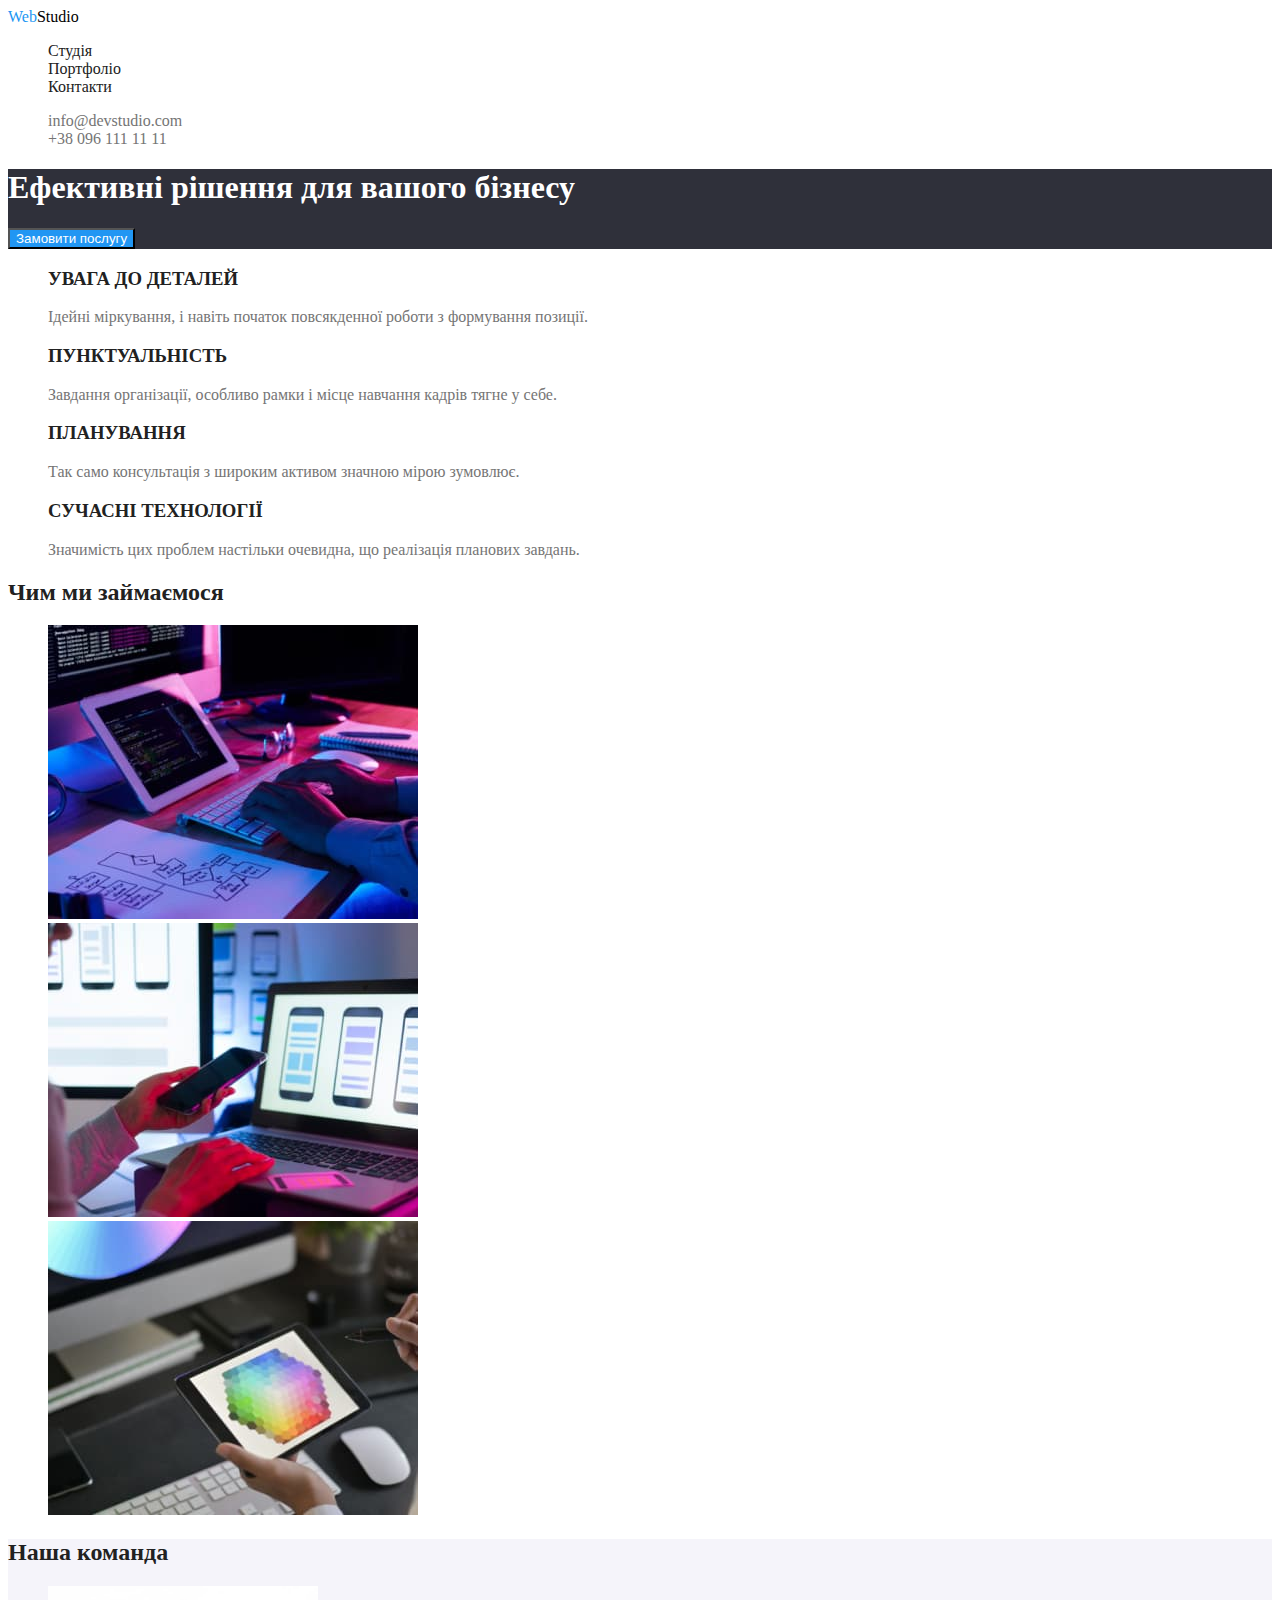
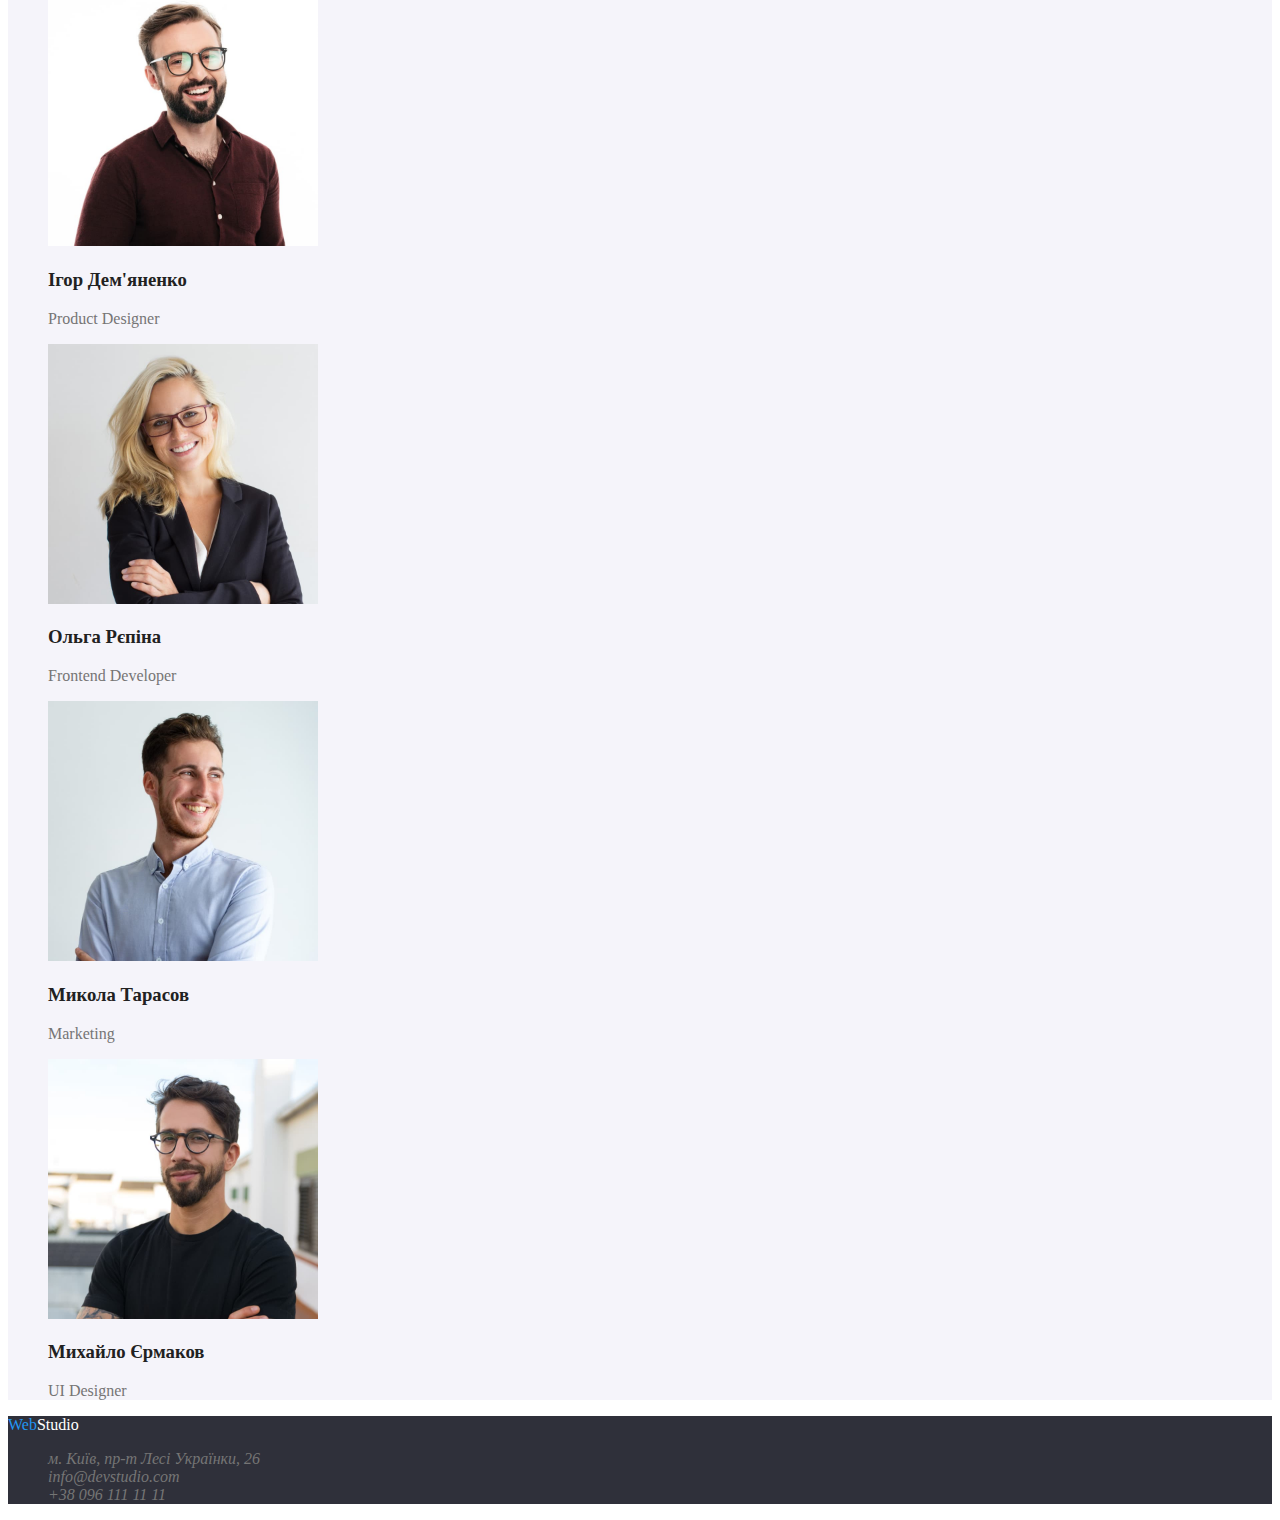
<file: index.html>
<!DOCTYPE html>
<html lang="uk">
  <head>
    <meta charset="UTF-8" />
    <meta http-equiv="X-UA-Compatible" content="IE=edge" />
    <meta name="viewport" content="width=device-width, initial-scale=1.0" />
    <title>homework-02</title>
    <link rel="stylesheet" href="./css/styles.css" />
  </head>
  <body>
    <!--Шапка-->
    <header>
      <nav>
        <a class="logo" lang="en" href="./index.html"><span class="logo-web">Web</span>Studio</a>
        <ul class="site-nav list">
          <li><a class="current" href="./index.html">Студія</a></li>
          <li><a href="./portfolio.html">Портфоліо</a></li>
          <li><a href="#">Контакти</a></li>
        </ul>
      </nav>
      <ul class="contacts list">
        <li><a href="mailto:info@devstudio.com">info@devstudio.com</a></li>
        <li><a href="tel:+380961111111">+38 096 111 11 11</a></li>
      </ul>
    </header>
    <!--Основний контент-->
    <main>
      <!--Герой-->
      <section class="hero">
        <h1 class="hero-title">Ефективні рішення для вашого бізнесу</h1>
        <button type="button" class="button">Замовити послугу</button>
      </section>
      <!--Особливості-->
      <section class="section">
        <h2 class="section-title non-display">Особливості</h2>
        <ul class="list">
          <li>
            <h3 class="section-title">УВАГА ДО ДЕТАЛЕЙ</h3>
            <p>Ідейні міркування, і навіть початок повсякденної роботи з формування позиції.</p>
          </li>
          <li>
            <h3 class="section-title">ПУНКТУАЛЬНІСТЬ</h3>
            <p>Завдання організації, особливо рамки і місце навчання кадрів тягне у себе.</p>
          </li>
          <li>
            <h3 class="section-title">ПЛАНУВАННЯ</h3>
            <p>Так само консультація з широким активом значною мірою зумовлює.</p>
          </li>
          <li>
            <h3 class="section-title">СУЧАСНІ ТЕХНОЛОГІЇ</h3>
            <p>Значимість цих проблем настільки очевидна, що реалізація планових завдань.</p>
          </li>
        </ul>
      </section>
      <!--Чим ми займаємося-->
      <section class="section">
        <h2 class="section-title">Чим ми займаємося</h2>
        <ul class="list">
          <li><img src="./images/box1.jpg" alt="верстка_сторінок" width="370" /></li>
          <li><img src="./images/box2.jpg" alt="оформлення_сайту" width="370" /></li>
          <li><img src="./images/box3.jpg" alt="розробка_дизайну" width="370" /></li>
        </ul>
      </section>
      <!--Наша команда-->
      <section class="section-team">
        <h2 class="section-title">Наша команда</h2>
        <ul class="list">
          <li>
            <img src="./images/img_Igor.jpg" alt="Дизайнер_продуктів" width="270" />
            <h3 class="section-title">Ігор Дем'яненко</h3>
            <p lang="en">Product Designer</p>
          </li>
          <li>
            <img src="./images/img_Olga.jpg" alt="Фронтенд-розробник" width="270" />
            <h3 class="section-title">Ольга Рєпіна</h3>
            <p lang="en">Frontend Developer</p>
          </li>
          <li>
            <img src="./images/img_Mykola.jpg" alt="Маркетинг-спеціаліст" width="270" />
            <h3 class="section-title">Микола Тарасов</h3>
            <p lang="en">Marketing</p>
          </li>
          <li>
            <img
              src="./images/img_Mykhailo.jpg"
              alt="Дизайнер_інтерфейсу_користувачів"
              width="270"
            />
            <h3 class="section-title">Михайло Єрмаков</h3>
            <p lang="en">UI Designer</p>
          </li>
        </ul>
      </section>
    </main>
    <!--Футер-->
    <footer>
      <a class="footer-logo" lang="en" href="./index.html"
        ><span class="logo-web">Web</span>Studio</a
      >
      <address>
        <ul class="contacts list">
          <li>
            <a class="adres" href="">м. Київ, пр-т Лесі Українки, 26</a>
          </li>
          <li><a href="mailto:info@devstudio.com">info@devstudio.com</a></li>
          <li><a href="tel:+380961111111">+38 096 111 11 11</a></li>
        </ul>
      </address>
    </footer>
  </body>
</html>
</file>
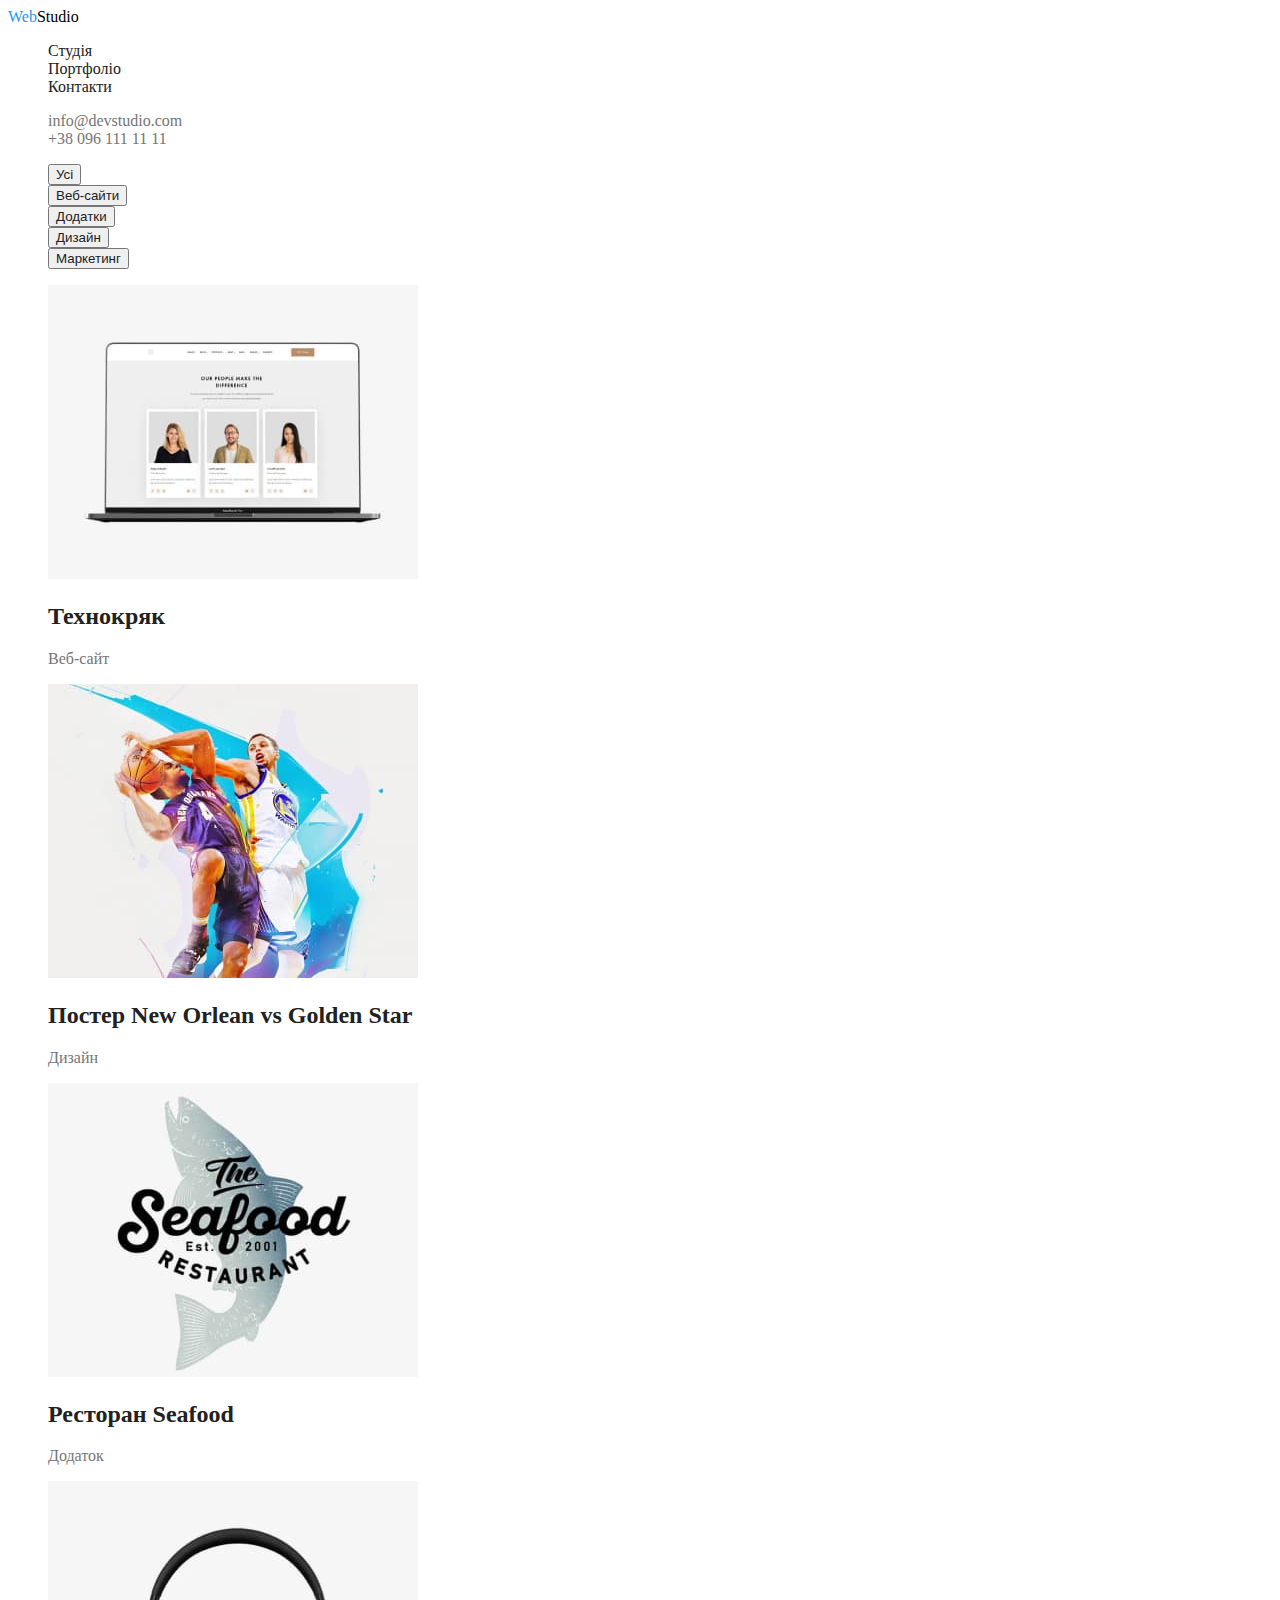
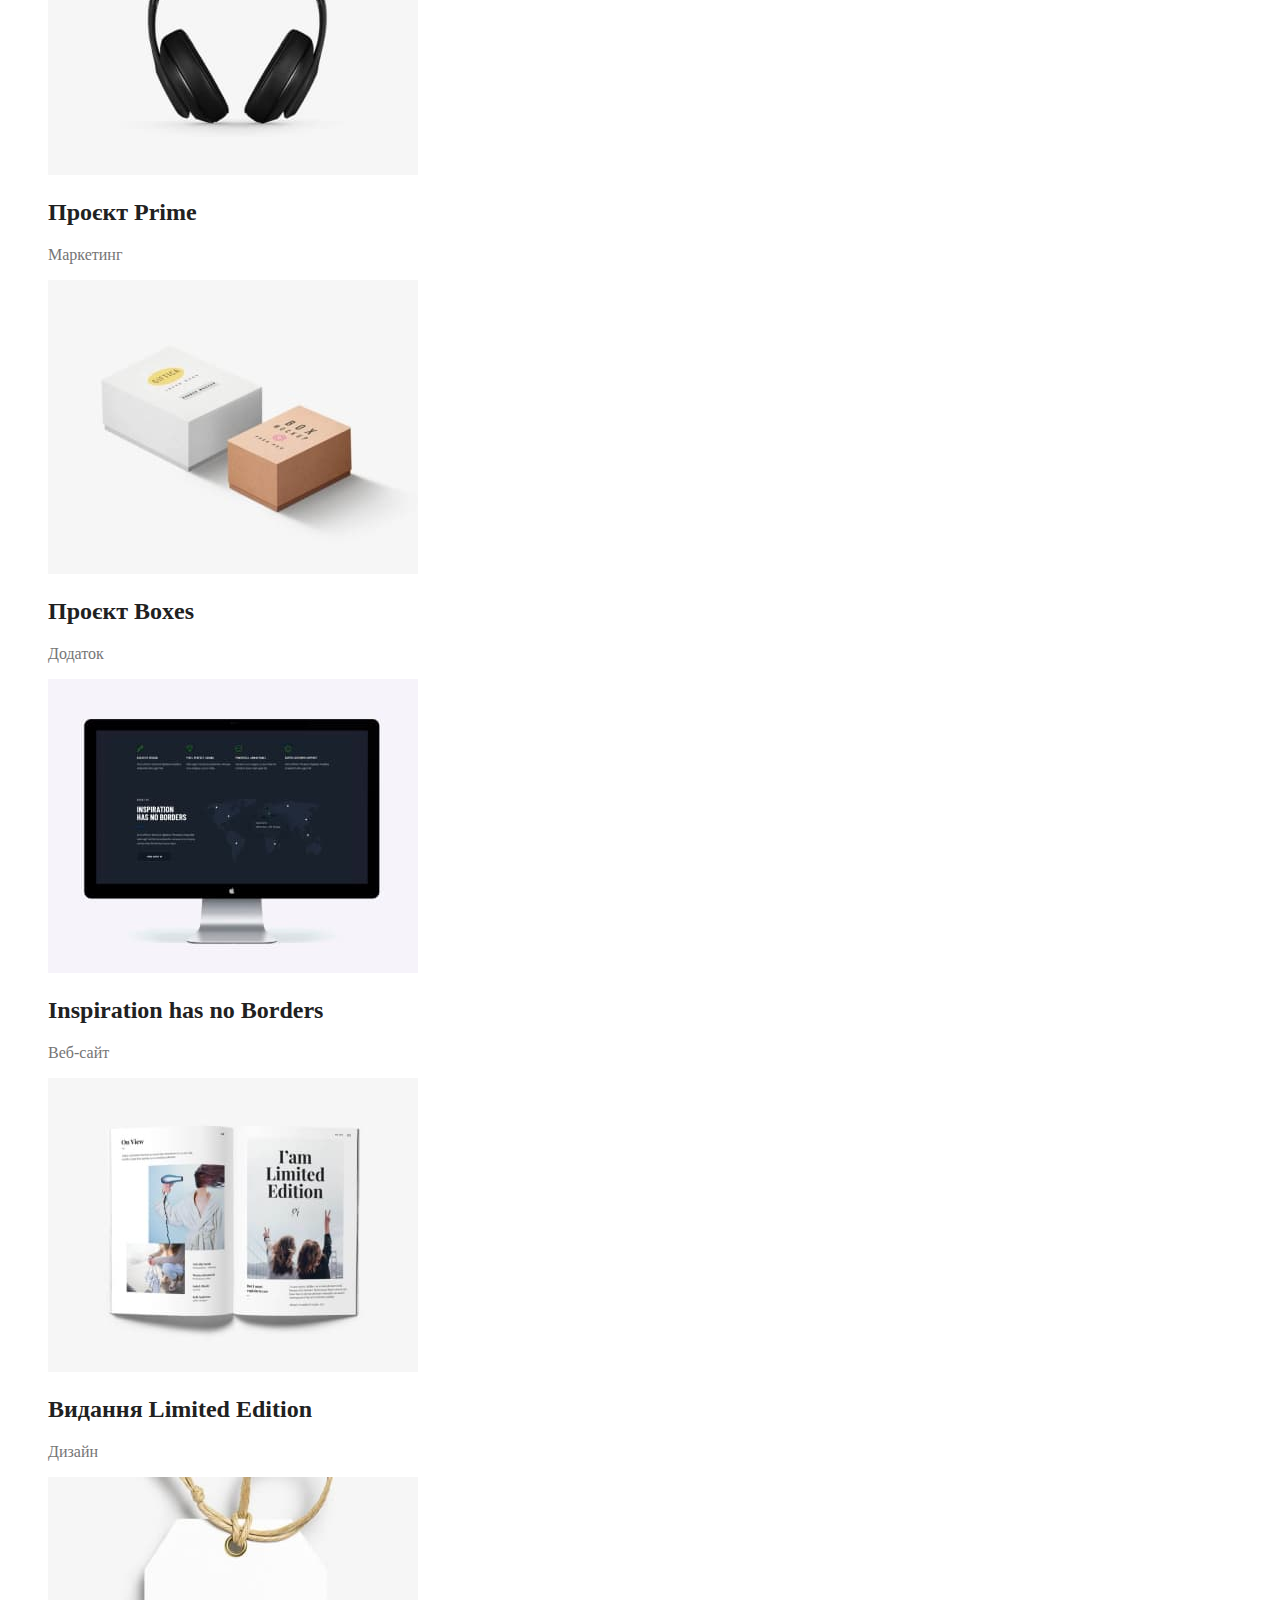
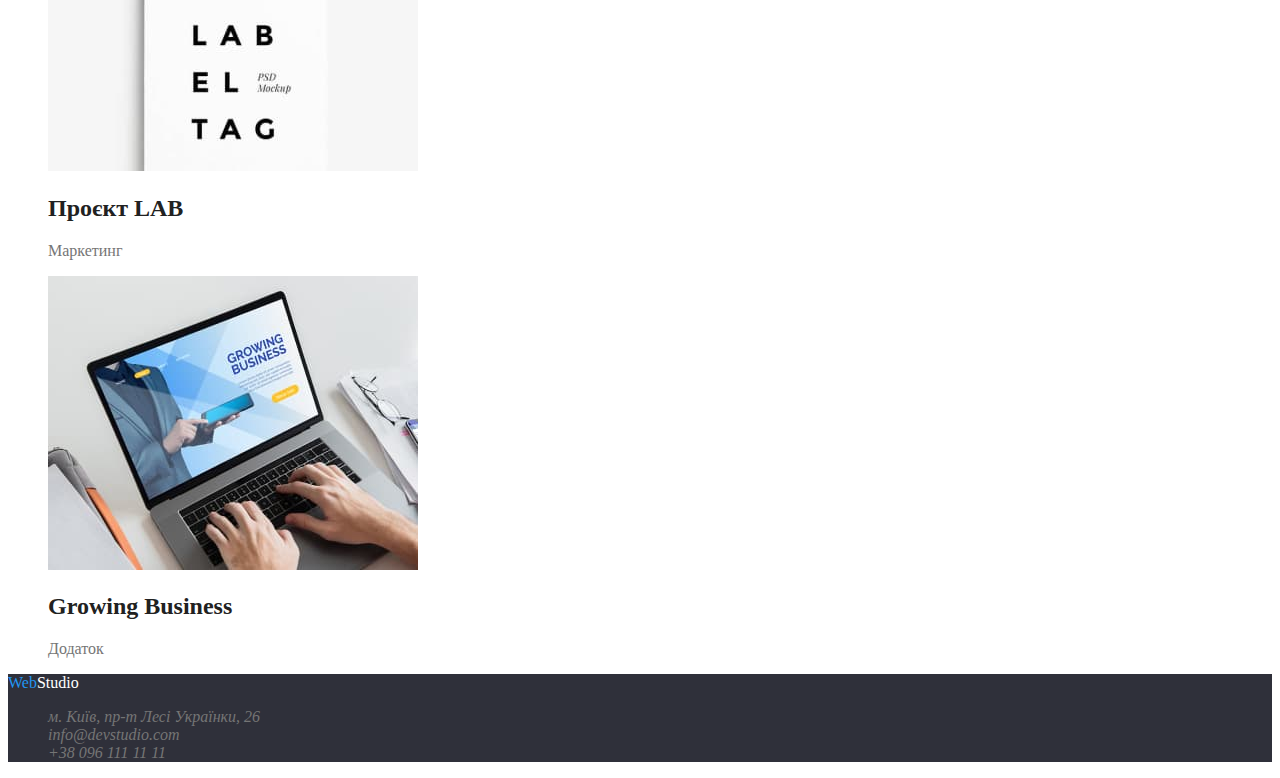
<file: portfolio.html>
<!DOCTYPE html>
<html lang="uk">
  <head>
    <meta charset="UTF-8" />
    <meta http-equiv="X-UA-Compatible" content="IE=edge" />
    <meta name="viewport" content="width=device-width, initial-scale=1.0" />
    <title>portfolio-homework-02</title>
    <link rel="stylesheet" href="./css/styles.css" />
  </head>
  <body>
    <!--Шапка-->
    <header>
      <nav>
        <a class="logo" lang="en" href="./index.html"><span class="logo-web">Web</span>Studio</a>
        <ul class="site-nav list">
          <li><a href="./index.html">Студія</a></li>
          <li><a class="current" href="./portfolio.html">Портфоліо</a></li>
          <li><a href="#">Контакти</a></li>
        </ul>
      </nav>
      <ul class="contacts list">
        <li><a href="mailto:info@devstudio.com">info@devstudio.com</a></li>
        <li><a href="tel:+380961111111">+38 096 111 11 11</a></li>
      </ul>
    </header>
    <main>
      <ul class="list">
        <li><button class="button-portf" type="button">Усі</button></li>
        <li><button class="button-portf" type="button">Веб-сайти</button></li>
        <li><button class="button-portf" type="button">Додатки</button></li>
        <li><button class="button-portf" type="button">Дизайн</button></li>
        <li><button class="button-portf" type="button">Маркетинг</button></li>
      </ul>

      <section>
        <h2 class="section-title non-display">Приклади</h2>
        <ul class="list">
          <li>
            <img src="./images/portfolio/technocrack.jpg" alt="Приклад-сайту" width="370" />
            <h2 class="section-title">Технокряк</h2>
            <p>Веб-сайт</p>
          </li>
          <li>
            <img src="./images/portfolio/new-orlean.jpg" alt="Приклад-дизайну" width="370" />
            <h2 class="section-title">Постер New Orlean vs Golden Star</h2>
            <p>Дизайн</p>
          </li>
          <li>
            <img src="./images/portfolio/seafood.jpg" alt="Приклад-додатків" width="370" />
            <h2 class="section-title">Ресторан Seafood</h2>
            <p>Додаток</p>
          </li>
          <li>
            <img src="./images/portfolio/project-prime.jpg" alt="Маркетинг-проект" width="370" />
            <h2 class="section-title">Проєкт Prime</h2>
            <p>Маркетинг</p>
          </li>
          <li>
            <img src="./images/portfolio/boxes-project.jpg" alt="Проект-з-коробки" width="370" />
            <h2 class="section-title">Проєкт Boxes</h2>
            <p>Додаток</p>
          </li>
          <li>
            <img src="./images/portfolio/inspiration.jpg" alt="Натхнення-не-має-меж" width="370" />
            <h2 class="section-title">Inspiration has no Borders</h2>
            <p>Веб-сайт</p>
          </li>
          <li>
            <img src="./images/portfolio/limited-edition.jpg" alt="Обмежений-тираж" width="370" />
            <h2 class="section-title">Видання Limited Edition</h2>
            <p>Дизайн</p>
          </li>
          <li>
            <img src="./images/portfolio/lab-project.jpg" alt="Розробка-лейблу" width="370" />
            <h2 class="section-title">Проєкт LAB</h2>
            <p>Маркетинг</p>
          </li>
          <li>
            <img src="./images/portfolio/business.jpg" alt="Зростаючий-бізнес" width="370" />
            <h2 class="section-title">Growing Business</h2>
            <p>Додаток</p>
          </li>
        </ul>
      </section>
    </main>
    <!--Футер-->
    <footer>
      <a class="footer-logo" lang="en" href="./index.html"
        ><span class="logo-web">Web</span>Studio</a
      >
      <address>
        <ul class="contacts list">
          <li>
            <a class="adres" href="">м. Київ, пр-т Лесі Українки, 26</a>
          </li>
          <li><a href="mailto:info@devstudio.com">info@devstudio.com</a></li>
          <li><a href="tel:+380961111111">+38 096 111 11 11</a></li>
        </ul>
      </address>
    </footer>
  </body>
</html>
</file>
<file: css/styles.css>
:root {
  --white-color: #ffffff;
  --background-col: #ffffff;
  --color-hover: #2196f3;
  --hero-text-color: #ffffff;
  --logo-text-col: #000000;
  --title-text-color: #212121;
  --text-color: #757575;
  --background-hero-footer-col: #2f303a;
  --background-section-col: #f5f4fa;
  --footer-text-color: rgba(255, 255, 255, 0.6);
}
body {
  color: var(--text-color);
}
a {
  text-decoration: none;
}
.list {
  list-style: none;
}
/* Шапка */
.logo-web {
  color: var(--color-hover);
}
.logo {
  color: var(--logo-text-col);
}
.site-nav .current:visited {
  color: green;
}

.site-nav a {
  color: var(--title-text-color);
}
.site-nav a:hover,
.site-nav a:focus,
.contacts a:hover,
.contacts a:focus {
  color: var(--color-hover);
}
.contacts a {
  color: var(--text-color);
}
/* Основний контент */
.hero {
  background-color: var(--background-hero-footer-col);
}
.hero-title {
  color: var(--hero-text-color);
}
.button {
  color: var(--hero-text-color);
  background-color: var(--color-hover);
}
.button-portf {
  color: var(--title-text-color);
}
.button-portf:hover,
.button-portf:focus {
  color: var(--hero-text-color);
  background-color: var(--color-hover);
}
.section-title {
  color: var(--title-text-color);
}
.non-display {
  position: absolute;
  white-space: nowrap;
  width: 1px;
  height: 1px;
  overflow: hidden;
  border: 0;
  padding: 0;
  clip: rect(0 0 0 0);
  clip-path: inset(50%);
  margin: -1px;
}

.section-team {
  background-color: var(--background-section-col);
}

/* Футер */
footer {
  background-color: var(--background-hero-footer-col);
}
.footer-logo {
  color: var(--white-color);
}
footer a {
  color: var(--footer-text-color);
}
.adres {
  color: var(--white-color);
}
</file>
